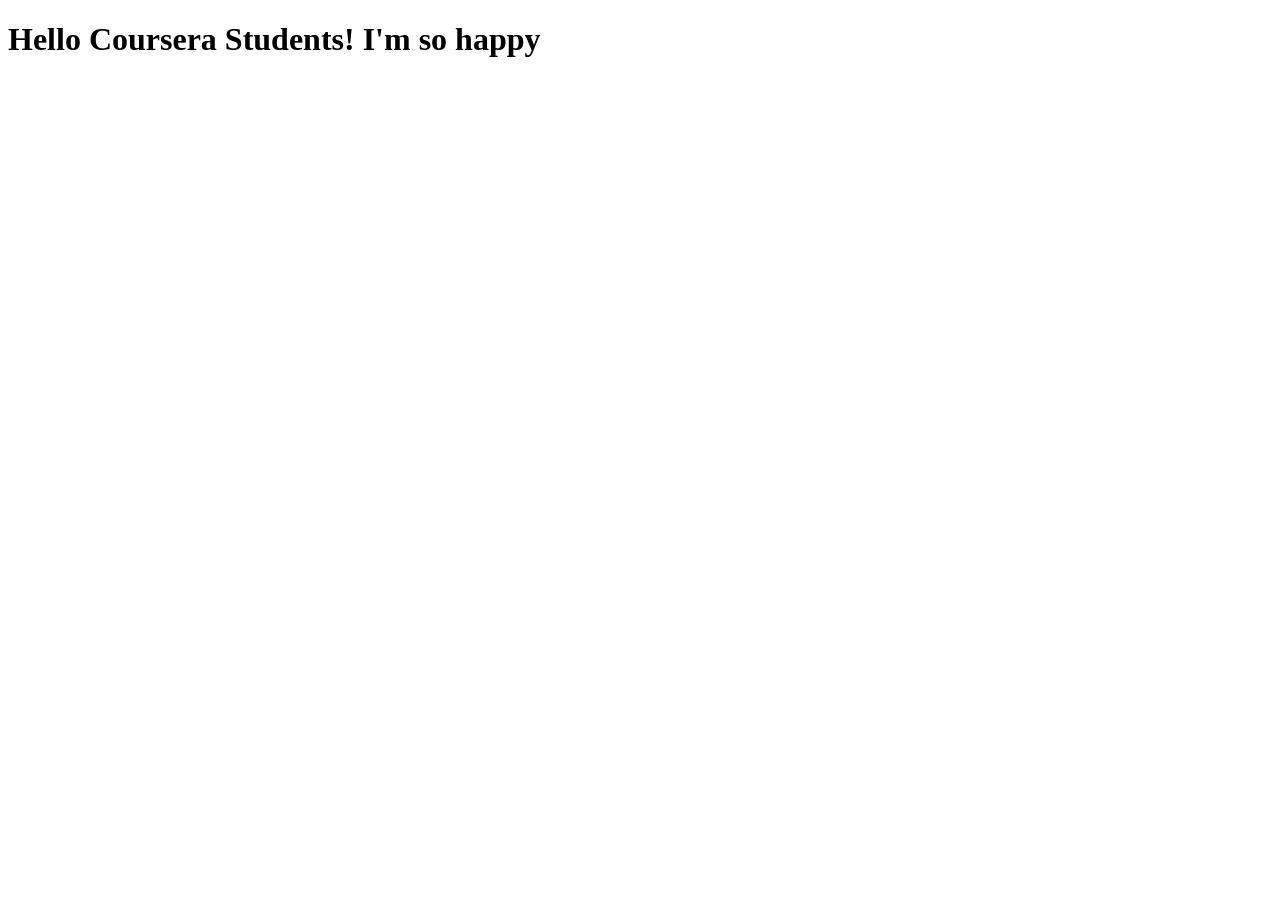
<file: index.html>
<!DOCTYPE html>
<html lang="en">
<head>
    <meta charset="UTF-8">
    <meta name="viewport" content="width=device-width, initial-scale=1.0">
    <title>Hello Coursera</title>
</head>
<body>
    <h1>Hello Coursera Students! I'm so happy</h1>
</body>
</html>
</file>
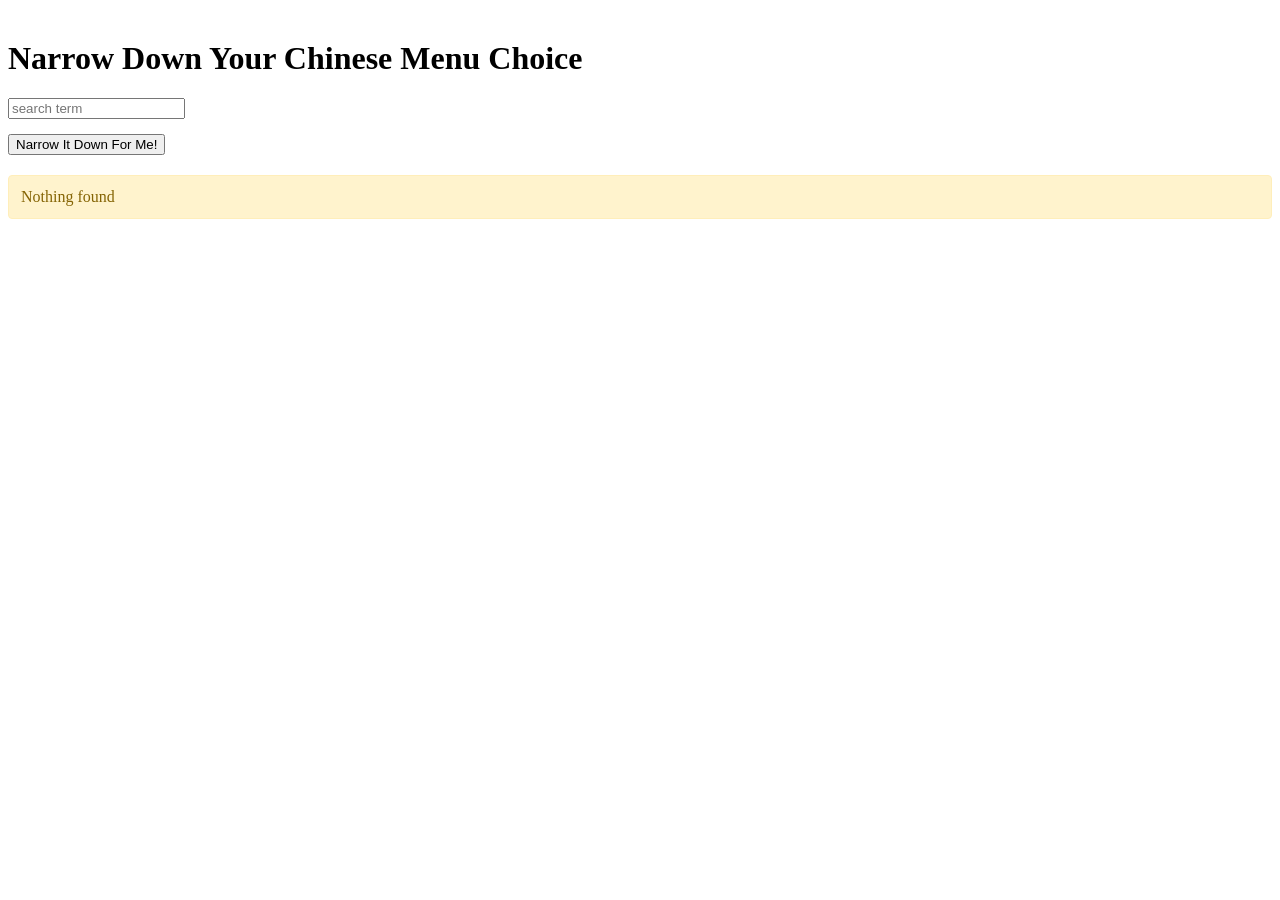
<file: module3-solution/Assignment3/index.html>
<!doctype html>
<html ng-app="NarrowItDownApp">
  <head>
    <title>Narrow Down Your Menu Choice</title>
    <meta name="viewport" content="width=device-width, initial-scale=1">
    <link rel="stylesheet" href="style.css">
    <script src="angular.min.js"></script>
    <script src="app.js"></script>
  </head>
<body>
   <div class="container" ng-controller="NarrowItDownController as ctrl">
    <h1>Narrow Down Your Chinese Menu Choice</h1>
    <div class="form-group">
      <input type="text" placeholder="search term" class="form-control" ng-model="ctrl.searchTerm">
    </div>
    <div class="form-group narrow-button">
      <button class="btn btn-primary" ng-click="ctrl.narrow()">Narrow It Down For Me!</button>
    </div>

    <found-items found-items="ctrl.found" on-remove="ctrl.removeItem(index)"></found-items>
  </div>

</body>
</html>
</file>
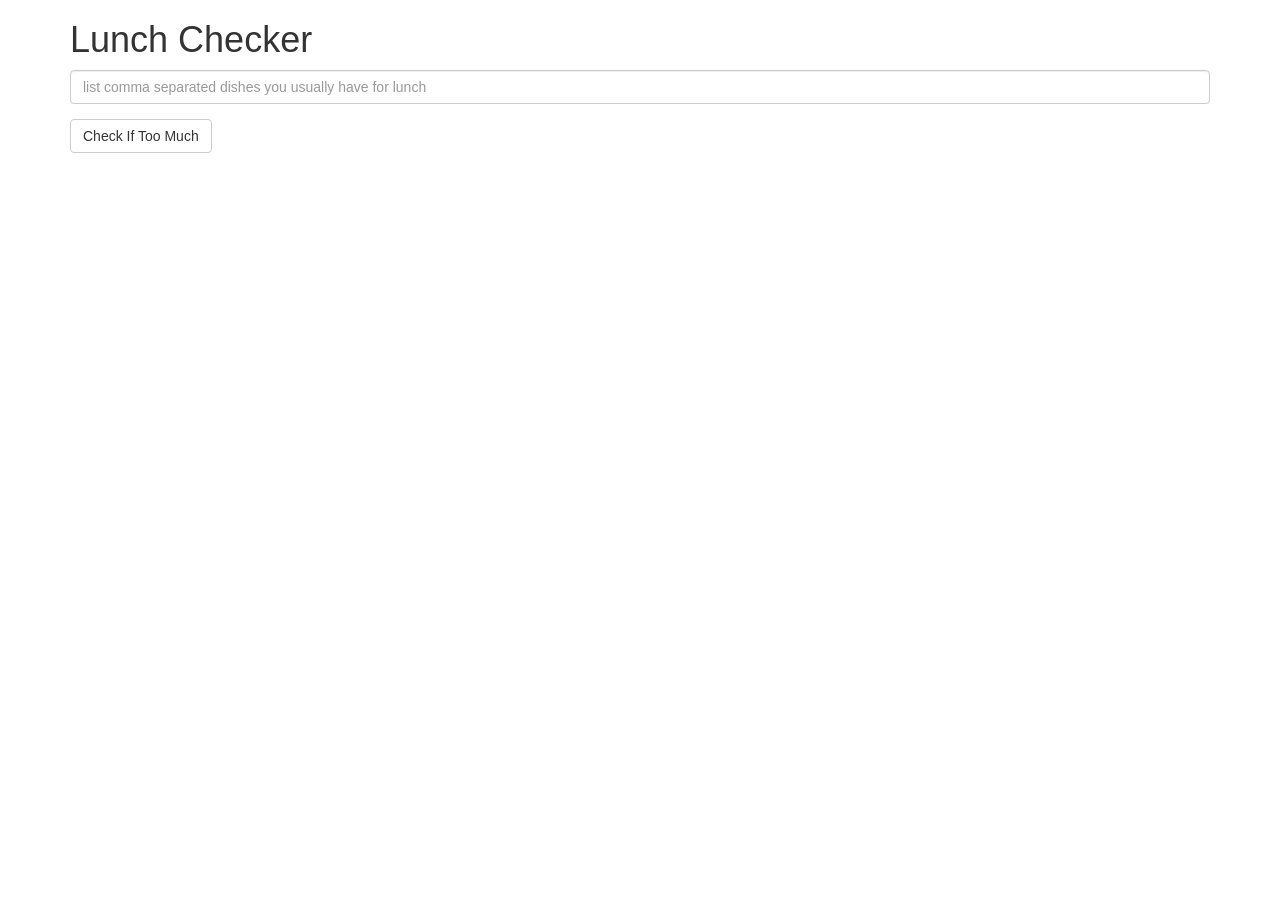
<file: module1-solution/assignment1/assignment1-starter-code/index.html>
<!doctype html>
<html lang="en" ng-app="LunchCheck">
  <head>
    <title>Lunch Checker</title>
    <meta name="viewport" content="width=device-width, initial-scale=1">
    <link rel="stylesheet" href="styles/bootstrap.min.css">
    <style>
      .message { font-size: 1.3em; font-weight: bold; }
    </style>
  </head>
<body>
   <div class="container" ng-controller="LunchCheckController">
     <h1>Lunch Checker</h1>

         <div class="form-group">
             <input id="lunch-menu" type="text"
             placeholder="list comma separated dishes you usually have for lunch"
             class="form-control"
             ng-model="lunchItems">
         </div>
         <div class="form-group">
             <button class="btn btn-default"
             ng-click="checkLunch()"
             >Check If Too Much</button>
         </div>
         <div class="form-group message">
           <p>{{message}}</p>
         </div>
   </div>

   <script src="angular.min.js"></script>
   <script src="app.js"></script>
   

</body>
</html>

<!-- Tran Anh Tu -->
</file>
<file: module3-solution/Assignment3/style.css>
/* ===== Page spacing ===== */

.container{
  margin-top:40px;
}



/* ===== Search input + button ===== */

.form-group{
  margin-bottom:15px;
}



/* ===== List container ===== */

.menu-list{
  margin-top:25px;
}



/* ===== Each menu item ===== */

.menu-item{

  display:flex;
  justify-content:space-between;
  align-items:flex-start;

  padding:16px;

  margin-bottom:12px;

  border:1px solid #e5e5e5;
  border-radius:6px;

  background:#fafafa;

  transition:background 0.2s;
}



/* hover effect */

.menu-item:hover{
  background:#f3f3f3;
}



/* ===== Text area ===== */

.menu-text{
  flex:1;
  padding-right:20px;
}



/* ===== Dish name ===== */

.menu-name{
  font-weight:bold;
  font-size:16px;
}



/* ===== Code ===== */

.menu-code{
  color:#888;
  margin-left:6px;
}



/* ===== Description ===== */

.menu-desc{
  margin-top:6px;
  color:#555;
  line-height:1.4;
}



/* ===== Remove button ===== */

.remove-btn{

  background:#e74c3c;
  color:white;

  border:none;

  padding:8px 14px;

  border-radius:4px;

  cursor:pointer;

  font-size:12px;

  min-width:150px;
  text-align:center;

  flex-shrink:0;
}



/* hover */

.remove-btn:hover{
  background:#c0392b;
}



/* ===== Nothing found message ===== */

.not-found{

  margin-top:20px;

  background:#fff3cd;
  border:1px solid #ffeeba;

  padding:12px;

  border-radius:4px;

  color:#856404;

  font-weight:500;
}
</file>
